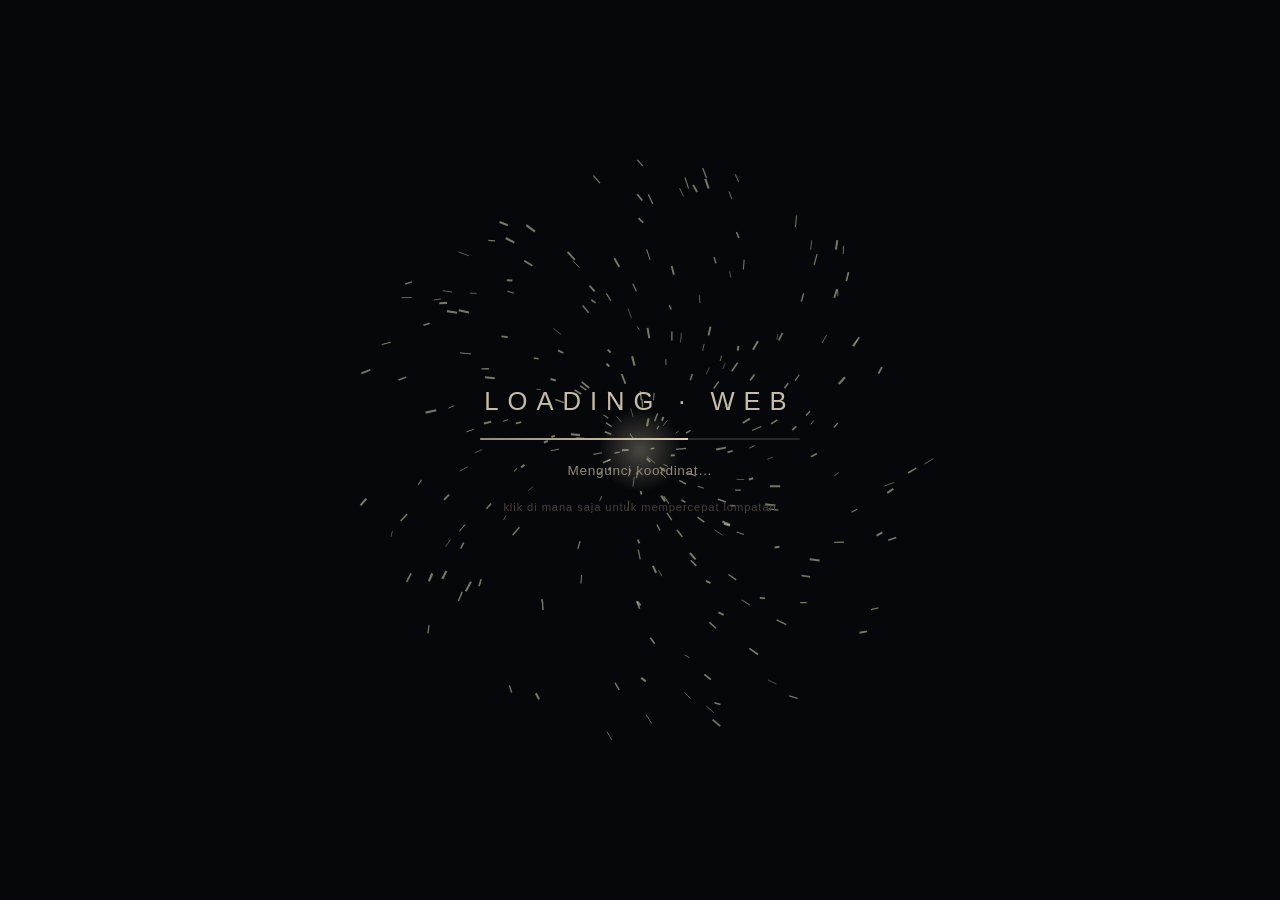
<file: index.html>
<!DOCTYPE html>
<html lang="id">
<head>
<meta charset="UTF-8">
<meta name="viewport" content="width=device-width, initial-scale=1.0">
<title>Sanul's Web</title>

<style>
  html, body {
    margin: 0;
    padding: 0;
    background: #05070a;
    height: 100%;
    overflow: hidden;
  }

  #loader {
    position: fixed;
    inset: 0;
    background: #05070a;
    display: flex;
    align-items: center;
    justify-content: center;
    overflow: hidden;
    transition: opacity 0.6s ease;
  }

  #loader.hidden {
    opacity: 0;
    pointer-events: none;
  }

  #loaderCanvas {
    position: absolute;
    inset: 0;
    width: 100%;
    height: 100%;
  }

  #loaderCenter {
    position: relative;
    z-index: 2;
    display: flex;
    flex-direction: column;
    align-items: center;
    gap: 1.4rem;
    text-align: center;
    padding: 0 1.5rem;
    font-family: 'Segoe UI', Tahoma, Geneva, Verdana, sans-serif;
  }

  #loaderMark {
    font-size: clamp(1.1rem, 2.6vw, 1.6rem);
    letter-spacing: 0.35em;
    color: #DFD0B8;
    text-transform: uppercase;
    opacity: 0.9;
  }

  #loaderStatus {
    font-size: 0.85rem;
    color: #948979;
    min-height: 1.2em;
    letter-spacing: 0.05em;
  }

  #loaderBarTrack {
    width: min(60vw, 320px);
    height: 2px;
    background: rgba(148, 137, 121, 0.25);
    border-radius: 2px;
    overflow: hidden;
    position: relative;
  }

  #loaderBarFill {
    position: absolute;
    inset: 0;
    width: 0%;
    background: linear-gradient(90deg, #948979, #DFD0B8);
    box-shadow: 0 0 12px rgba(223, 208, 184, 0.6);
    transition: width 0.25s ease-out;
  }

  #loaderHint {
    font-size: 0.7rem;
    color: #4B4038;
    letter-spacing: 0.08em;
  }

  @media (prefers-reduced-motion: reduce) {
    #loader { transition: opacity 0.2s linear; }
  }
</style>
</head>
<body>

  <!-- ============ SPLASH LOADING SCREEN ============ -->
  <!-- Halaman ini HANYA splash. Setelah animasi selesai,
       otomatis pindah ke home.html. -->
  <div id="loader">
    <canvas id="loaderCanvas"></canvas>
    <div id="loaderCenter">
      <div id="loaderMark">LOADING&nbsp;&middot;&nbsp;WEB</div>
      <div id="loaderBarTrack"><div id="loaderBarFill"></div></div>
      <div id="loaderStatus">Menyalakan mesin&hellip;</div>
      <div id="loaderHint">klik di mana saja untuk mempercepat lompatan</div>
    </div>
  </div>

  <script>
    (function() {
      const DESTINATION = 'home.html';

      const loader = document.getElementById('loader');
      const canvas = document.getElementById('loaderCanvas');
      const ctx = canvas.getContext('2d');
      const barFill = document.getElementById('loaderBarFill');
      const statusEl = document.getElementById('loaderStatus');

      const reduceMotion = window.matchMedia('(prefers-reduced-motion: reduce)').matches;

      let W, H, cx, cy;
      function resize() {
        W = canvas.width = window.innerWidth;
        H = canvas.height = window.innerHeight;
        cx = W / 2;
        cy = H / 2;
      }
      resize();
      window.addEventListener('resize', resize);

      const messages = [
        'Menyalakan mesin…',
        'Mengkalibrasi navigasi…',
        'Mengunci koordinat…',
        'Melompat ke hyperspace…'
      ];

      const STAR_COUNT = 260;
      let stars = [];

      function makeStar() {
        const angle = Math.random() * Math.PI * 2;
        const radius = Math.random() * Math.max(W, H) * 0.6 + 20;
        return {
          angle,
          baseRadius: radius,
          speed: Math.random() * 0.6 + 0.3,
          size: Math.random() * 1.6 + 0.6,
          hue: Math.random() * 40 + 40
        };
      }

      function initStars() {
        stars = [];
        for (let i = 0; i < STAR_COUNT; i++) stars.push(makeStar());
      }
      initStars();

      let progress = 0;
      let warpBoost = 0;
      let launched = false;
      let msgIndex = 0;

      function setStatus(i) {
        if (i !== msgIndex && i < messages.length) {
          msgIndex = i;
          statusEl.textContent = messages[i];
        }
      }

      loader.addEventListener('click', () => {
        warpBoost = Math.min(warpBoost + 0.35, 1.2);
      });

      function draw() {
        ctx.clearRect(0, 0, W, H);
        const pull = Math.min(progress + warpBoost, 1);

        stars.forEach(s => {
          const r = s.baseRadius * (1 - pull) + 2;
          s.angle += 0.0015 * s.speed * (1 + pull * 6);

          const x = cx + Math.cos(s.angle) * r;
          const y = cy + Math.sin(s.angle) * r;

          const streak = pull * 18 * s.speed;
          const tailX = cx + Math.cos(s.angle - 0.02) * (r + streak);
          const tailY = cy + Math.sin(s.angle - 0.02) * (r + streak);

          ctx.strokeStyle = `hsla(${s.hue}, 100%, 90%, ${0.15 + pull * 0.5})`;
          ctx.lineWidth = s.size;
          ctx.beginPath();
          ctx.moveTo(tailX, tailY);
          ctx.lineTo(x, y);
          ctx.stroke();
        });

        const glowR = 4 + pull * 60;
        const grad = ctx.createRadialGradient(cx, cy, 0, cx, cy, glowR);
        grad.addColorStop(0, `rgba(223, 208, 184, ${0.5 * pull})`);
        grad.addColorStop(1, 'rgba(223, 208, 184, 0)');
        ctx.fillStyle = grad;
        ctx.beginPath();
        ctx.arc(cx, cy, glowR, 0, Math.PI * 2);
        ctx.fill();

        warpBoost *= 0.96;
      }

      function animateLoader() {
        if (launched) return;
        draw();
        requestAnimationFrame(animateLoader);
      }

      if (reduceMotion) {
        canvas.style.display = 'none';
      } else {
        animateLoader();
      }

      const MIN_DURATION = 1800;
      const start = performance.now();

      function tick() {
        const elapsed = performance.now() - start;
        progress = Math.min(elapsed / MIN_DURATION, 1);

        barFill.style.width = (progress * 100).toFixed(0) + '%';
        setStatus(Math.min(messages.length - 1, Math.floor(progress * messages.length)));

        if (progress >= 1 && !launched) {
          launched = true;
          finishAndRedirect();
          return;
        }
        requestAnimationFrame(tick);
      }
      requestAnimationFrame(tick);

      function finishAndRedirect() {
        setStatus(messages.length - 1);
        barFill.style.width = '100%';
        setTimeout(() => {
          loader.classList.add('hidden');
          // Navigasi SETELAH fade-out selesai, bukan bersamaan,
          // supaya home.html mulai dari layar yang benar-benar bersih
          // dan cursor.js di sana tidak rebutan dengan transisi ini.
          setTimeout(() => {
            window.location.href = DESTINATION;
          }, 650);
        }, 250);
      }
    })();
  </script>

</body>
</html>
</file>
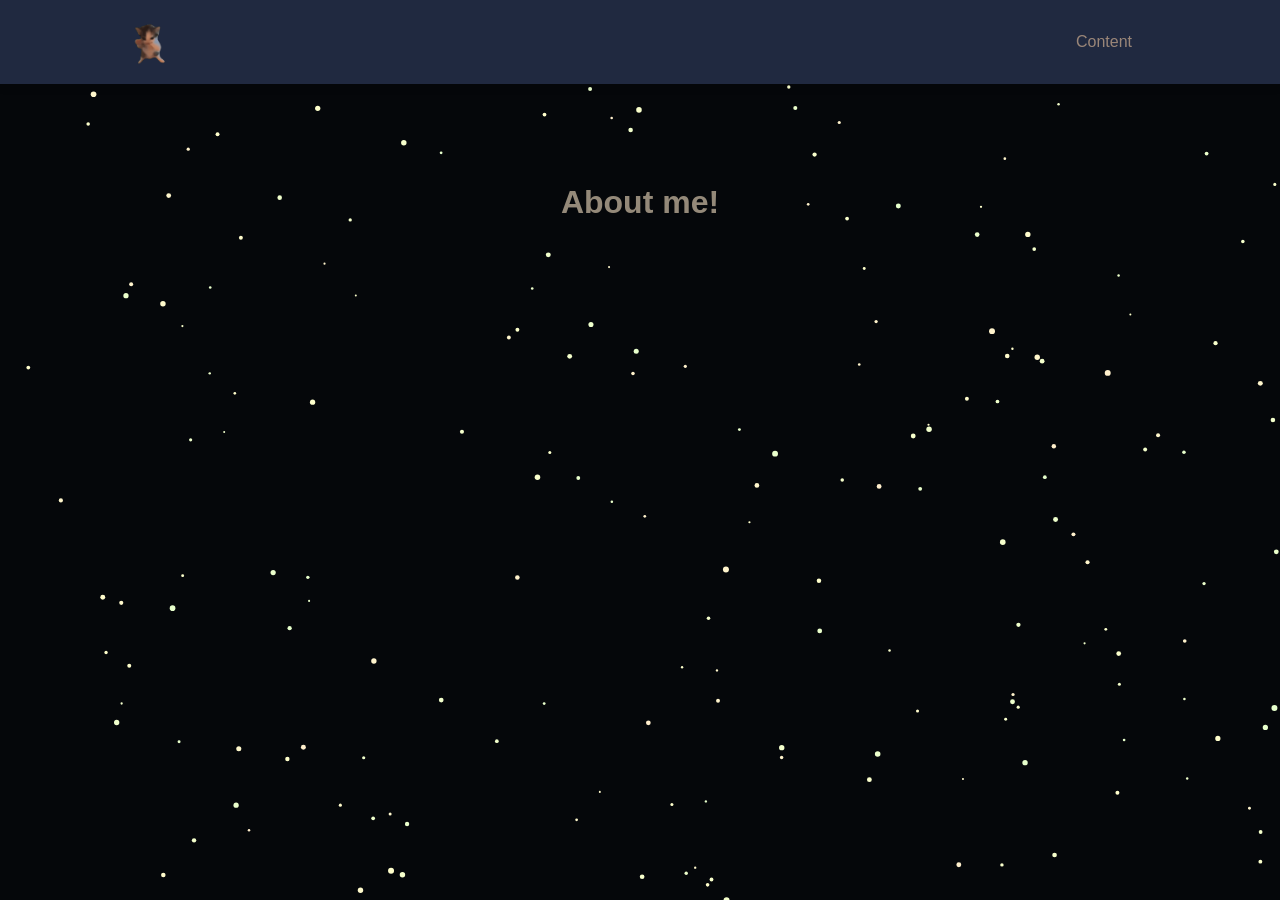
<file: aboutme.html>
<!DOCTYPE html>

<html lang="id">
    <head>
        <meta charset="UTF-8">
        <meta name="viewport" content="width=device-width, initial-scale=1.0">
        <link rel="stylesheet" href="style.css">
        <title>Sanul's Web</title>
    </head>
    <body>
        <nav class="navbar">
        <div class="logo">
            <a href="index.html"><img src="kicau-maniaa.gif" title="homeicon" width="50px" height="50px"></a>
        </div> 
            <ul class="nav-links">
                <li><a href="content.html">Content</a></li>
            </ul>
            <div class="menu-toggle" id="mobile-menu">
                <span class="bar"></span>
                <span class="bar"></span>
                <span class="bar"></span>
            </div>
        </nav>
        <div style="padding: 100px 20px; text-align: center;">
            <h1>About me!</h1>
        </div>
<script>
    const menu = document.querySelector('#mobile-menu');
    const menuLinks = document.querySelector('.nav-links');

    menu.addEventListener('click', function() {
        // Menambah atau menghapus class 'active' saat diklik
        menuLinks.classList.toggle('active');
        
        // Opsional: Animasi burger jadi silang (X)
        menu.classList.toggle('is-active');
    });
</script>
<canvas id="canvas"></canvas>
<script src="cursor.js"></script>
    </body>
</html>
</file>
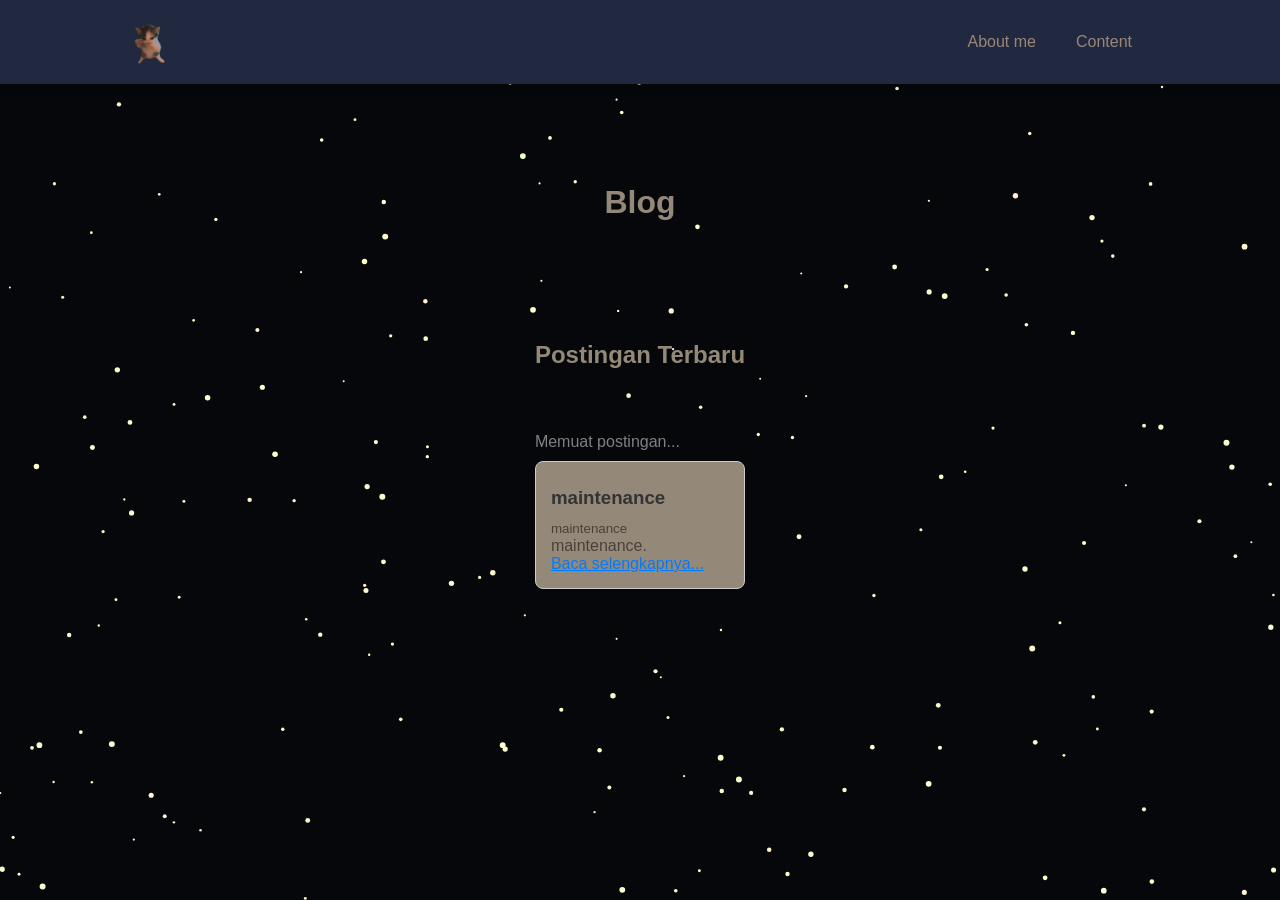
<file: blog.html>
<!DOCTYPE html>

<html lang="id">
    <head>
        <meta charset="UTF-8">
        <meta name="viewport" content="width=device-width, initial-scale=1.0">
        <link rel="stylesheet" href="style.css">
        <title>Sanul's Web</title>
    </head>
    <body>
        <nav class="navbar">
        <div class="logo">
            <a href="index.html"><img src="kicau-maniaa.gif" title="homeicon" width="50px" height="50px"></a>
        </div> 
            <ul class="nav-links">
                <li><a href="aboutme.html">About me</a></li>
                <li><a href="content.html">Content</a></li>
            </ul>
            <div class="menu-toggle" id="mobile-menu">
                <span class="bar"></span>
                <span class="bar"></span>
                <span class="bar"></span>
            </div>
        </nav>
        <div style="padding: 100px 20px; text-align: center;">
            <h1>Blog</h1>
        </div>
<section class="content">
        <h2>Postingan Terbaru</h2>
        <div id="post-container">
            <!-- JavaScript akan mengisi bagian ini secara otomatis -->
            <p style="color: gray;">Memuat postingan...</p>
        </div>
    </section>
<script>
    // 1. Ambil data dari file JSON
    fetch('posts.json')
    
        .then(response => response.json())
        .then(data => {
            const container = document.getElementById('post-container');
            
            // 2. Ambil 2-3 postingan terbaru saja
            const latestPosts = data.slice(0, 3); 

            // 3. Masukkan ke dalam HTML
            latestPosts.forEach(post => {
                const card = `
                    <div class="post-card" style="border: 1px solid #ccc; padding: 15px; margin: 10px 0; border-radius: 8px;">
                        <h3>${post.judul}</h3>
                        <p><small>${post.tanggal}</small></p>
                        <p>${post.ringkasan}</p>
                        <a href="${post.link}" style="color: #007bff;">Baca selengkapnya...</a>
                    </div>
                `;
                container.innerHTML += card;
            });
        })
        .catch(error => console.error('Gagal memuat postingan:', error));
</script>
<script>
    const menu = document.querySelector('#mobile-menu');
    const menuLinks = document.querySelector('.nav-links');

    menu.addEventListener('click', function() {
        // Menambah atau menghapus class 'active' saat diklik
        menuLinks.classList.toggle('active');
        
        // Opsional: Animasi burger jadi silang (X)
        menu.classList.toggle('is-active');
    });
</script>
<canvas id="canvas"></canvas>
<script src="cursor.js"></script>
    </body>
</html>
</file>
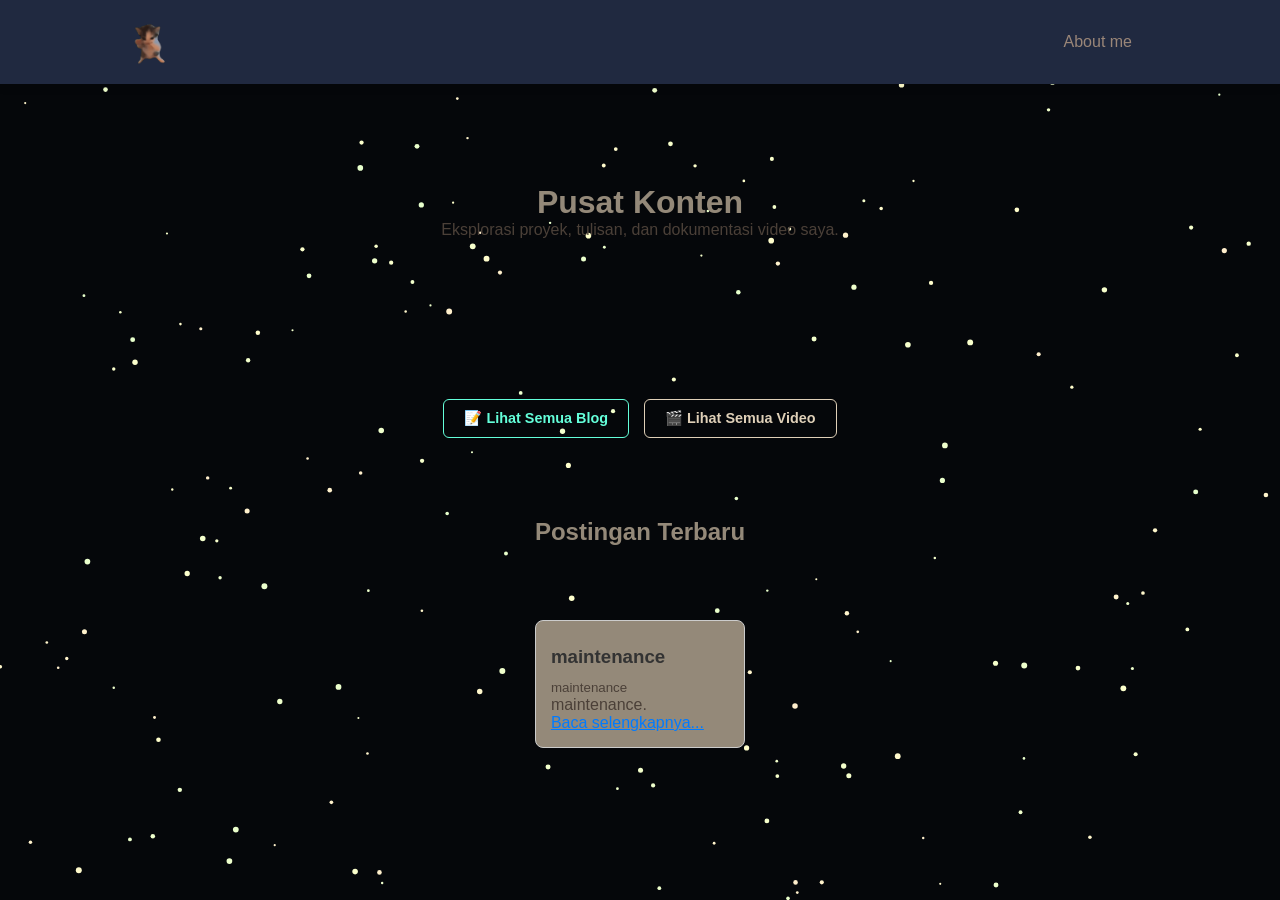
<file: content.html>
<!DOCTYPE html>

<html lang="id">
    <head>
        <meta charset="UTF-8">
        <meta name="viewport" content="width=device-width, initial-scale=1.0">
        <link rel="stylesheet" href="style.css">

        <title>Sanul's Web - Content</title>
    </head>
    <body>
        <nav class="navbar">
        <div class="logo">
            <a href="index.html"><img src="kicau-maniaa.gif" title="homeicon" width="50px" height="50px"></a>
        </div> 
            <ul class="nav-links">
                <li><a href="aboutme.html">About me</a></li>
            </ul>
            <div class="menu-toggle" id="mobile-menu">
                <span class="bar"></span>
                <span class="bar"></span>
                <span class="bar"></span>
            </div>
        </nav>
        <div style="padding: 100px 20px; text-align: center;">
        <h1>Pusat Konten</h1>
        <p>Eksplorasi proyek, tulisan, dan dokumentasi video saya.</p>
        </div>
    <header class="content-header">
        <div class="nav-buttons">
            <a href="blog.html" class="btn btn-blog">
                <span class="icon">📝</span> Lihat Semua Blog
            </a>
            <a href="video.html" class="btn btn-video">
                <span class="icon">🎬</span> Lihat Semua Video
            </a>
        </div>
    </header>

<section class="content">
        <h2>Postingan Terbaru</h2>
        <div id="post-container">
            <!-- JavaScript akan mengisi bagian ini secara otomatis -->
        </div>
    </section>

<script>
    // 1. Ambil data dari file JSON
    fetch('posts.json')
        .then(response => response.json())
        .then(data => {
            const container = document.getElementById('post-container');
            
            // 2. Ambil 2-3 postingan terbaru saja
            const latestPosts = data.slice(0, 3); 

            // 3. Masukkan ke dalam HTML
            latestPosts.forEach(post => {
                const card = `
                    <div class="post-card" style="border: 1px solid #ccc; padding: 15px; margin: 10px 0; border-radius: 8px;">
                        <h3>${post.judul}</h3>
                        <p><small>${post.tanggal}</small></p>
                        <p>${post.ringkasan}</p>
                        <a href="${post.link}" style="color: #007bff;">Baca selengkapnya...</a>
                    </div>
                `;
                container.innerHTML += card;
            });
        })
        .catch(error => console.error('Gagal memuat postingan:', error));
</script>

<script>
    const menu = document.querySelector('#mobile-menu');
    const menuLinks = document.querySelector('.nav-links');

    menu.addEventListener('click', function() {
        // Menambah atau menghapus class 'active' saat diklik
        menuLinks.classList.toggle('active');
        
        // Opsional: Animasi burger jadi silang (X)
        menu.classList.toggle('is-active');
    });
</script>
<canvas id="canvas"></canvas>
<script src="cursor.js"></script>
    </body>
</html>
</file>
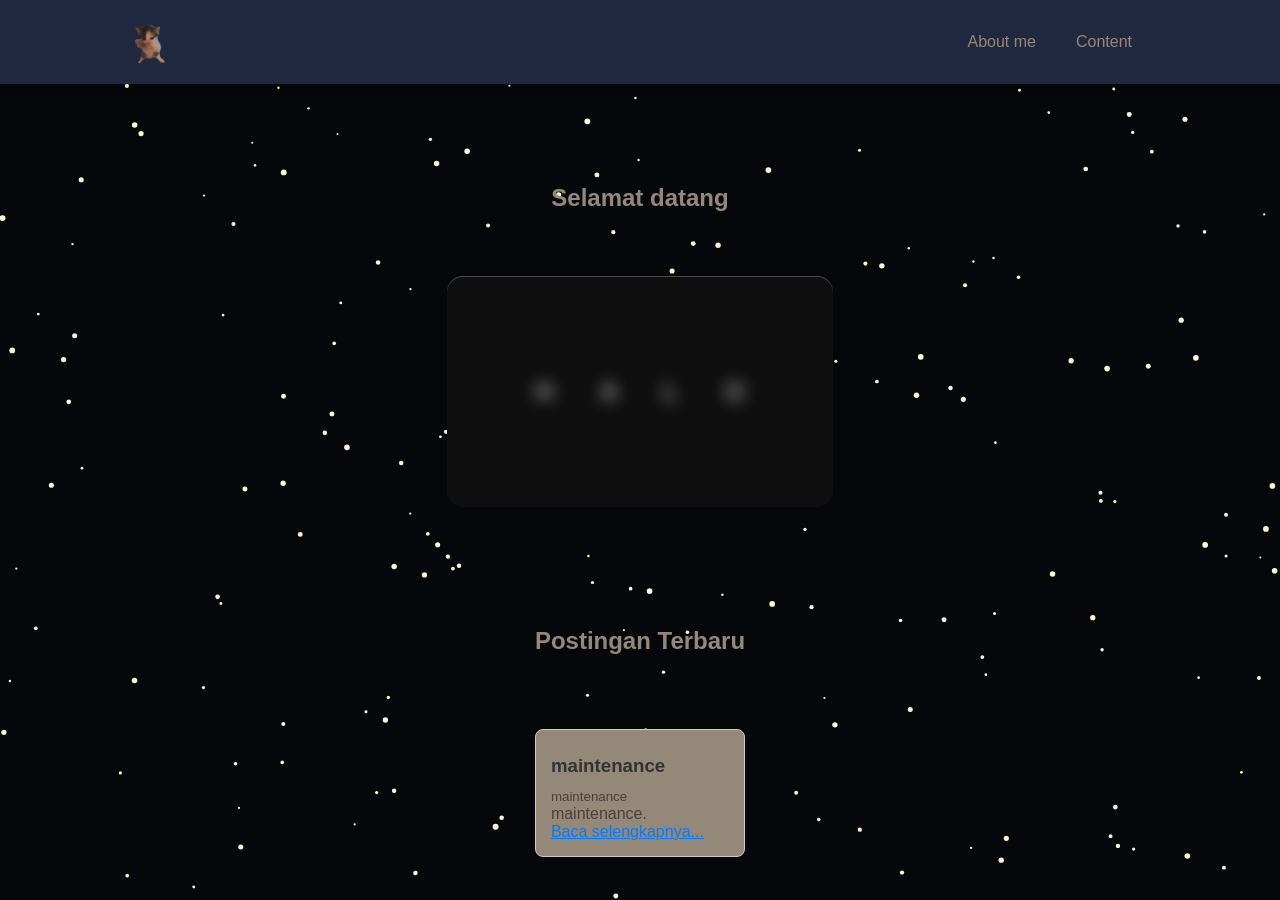
<file: home.html>
<!DOCTYPE html>

<html lang="id">
    <head>
        <meta charset="UTF-8">
        <meta name="viewport" content="width=device-width, initial-scale=1.0">
        <link rel="stylesheet" href="style.css">
        <title>Sanul's Web</title>
    </head>
    <body>

</div>
        <nav class="navbar">
        <div class="logo">
            <a href="index.html"><img src="kicau-maniaa.gif" title="homeicon" width="50px" height="50px"></a>
        </div> 
            <ul class="nav-links">
                <li><a href="aboutme.html">About me</a></li>
                <li><a href="content.html">Content</a></li>
            </ul>
            <div class="menu-toggle" id="mobile-menu">
                <span class="bar"></span>
                <span class="bar"></span>
                <span class="bar"></span>
            </div>
        </nav>
        <div style="padding: 100px 20px; text-align: center;">
            <section>
  <h1>Selamat datang</h1>
  <ul class="code">
    <li tabindex="0" class="digit">
      <span>H</span>
    </li>
    <li tabindex="0" class="digit">
      <span>A</span>
    </li>
    <li tabindex="0" class="digit">
      <span>L</span>
    </li>
    <li tabindex="0" class="digit">
      <span>O</span>
    </li>
  </ul>
</section>
        </div>
<section class="content">
        <h2>Postingan Terbaru</h2>
        <div id="post-container">
            
        </div>
    </section>
<canvas id="canvas"></canvas>
<script src="cursor.js"></script>

<div>
<script>
    // 1. Ambil data dari file JSON
    fetch('posts.json')
        .then(response => response.json())
        .then(data => {
            const container = document.getElementById('post-container');
            
            // 2. Ambil 2-3 postingan terbaru saja
            const latestPosts = data.slice(0, 3); 

            // 3. Masukkan ke dalam HTML
            latestPosts.forEach(post => {
                const card = `
                    <div class="post-card" style="border: 1px solid #ccc; padding: 15px; margin: 10px 0; border-radius: 8px;">
                        <h3>${post.judul}</h3>
                        <p><small>${post.tanggal}</small></p>
                        <p>${post.ringkasan}</p>
                        <a href="${post.link}" style="color: #007bff;">Baca selengkapnya...</a>
                    </div>
                `;
                container.innerHTML += card;
            });
        })
        .catch(error => console.error('Gagal memuat postingan:', error));
</script>

<script>
    const menu = document.querySelector('#mobile-menu');
    const menuLinks = document.querySelector('.nav-links');

    menu.addEventListener('click', function() {
        // Menambah atau menghapus class 'active' saat diklik
        menuLinks.classList.toggle('active');
        
        // Opsional: Animasi burger jadi silang (X)
        menu.classList.toggle('is-active');
    });
</script>
</div>
    </body>

</html>
</file>
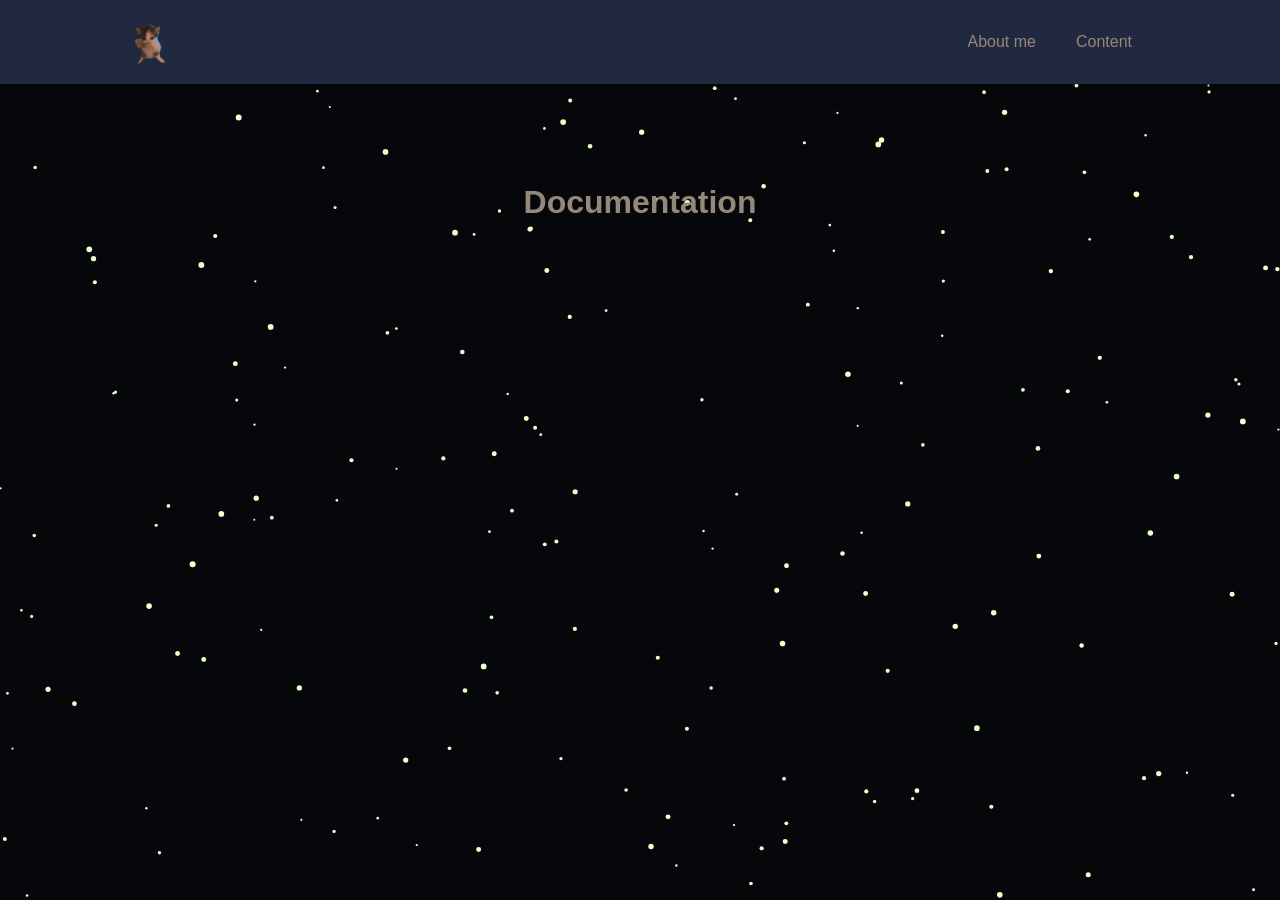
<file: video.html>
<!DOCTYPE html>

<html lang="id">
    <head>
        <meta charset="UTF-8">
        <meta name="viewport" content="width=device-width, initial-scale=1.0">
        <link rel="stylesheet" href="style.css">
        <title>Sanul's Web</title>
    </head>
    <body>
        <nav class="navbar">
        <div class="logo">
            <a href="index.html"><img src="kicau-maniaa.gif" title="homeicon" width="50px" height="50px"></a>
        </div> 
            <ul class="nav-links">
                <li><a href="aboutme.html">About me</a></li>
                <li><a href="content.html">Content</a></li>
            </ul>
            <div class="menu-toggle" id="mobile-menu">
                <span class="bar"></span>
                <span class="bar"></span>
                <span class="bar"></span>
            </div>
        </nav>
        <div style="padding: 100px 20px; text-align: center;">
            <h1>Documentation</h1>
        </div>

        <script>
    const menu = document.querySelector('#mobile-menu');
    const menuLinks = document.querySelector('.nav-links');

    menu.addEventListener('click', function() {
        // Menambah atau menghapus class 'active' saat diklik
        menuLinks.classList.toggle('active');
        
        // Opsional: Animasi burger jadi silang (X)
        menu.classList.toggle('is-active');
    });
</script>
<canvas id="canvas"></canvas>
<script src="cursor.js"></script>
    </body>
</html>
</file>
<file: style.css>
/* --- bar 
body {
    background-color: #222831 ; /* Dark Blue 
    color: #393E46;
    line-height: 1.6;
}*/

#site {
  opacity: 0;
  transition: opacity 1s ease;
}
#site.revealed {
  opacity: 1;
}

* {
  box-sizing: border-box;
}


section {
  display: grid;
  gap: 4rem;
  align-items: center;
  justify-content: center;
}


.code {
  font-size: 3rem;
  display: flex;
  flex-wrap: nowrap;
  color: hsl(0 0% 100%);
  border-radius: 1rem;
  background: hsl(0 0% 6%);
  justify-content: center;
  box-shadow: 0 1px hsl(0 0% 100% / 0.25) inset;
}

.code:hover {
  cursor: grab;
}

.digit {
  display: flex;
  height: 100%;
  padding: 5.5rem 1rem;
}

.digit:focus-visible {
  outline-color: hsl(0 0% 50% / 0.25);
  outline-offset: 1rem;
}

.digit span {
  scale: calc(var(--active, 0) + 0.5);
  filter: blur(calc((1 - var(--active, 0)) * 1rem));
  transition: scale calc(((1 - var(--active, 0)) + 0.2) * 1s), filter calc(((1 - var(--active, 0)) + 0.2) * 1s);
}

ul {
  padding: 0;
  margin: 0;
}

.digit:first-of-type {
  padding-left: 5rem;
}
.digit:last-of-type {
  padding-right: 5rem;
}

:root {
  --lerp-0: 1; /* === sin(90deg) */
  --lerp-1: calc(sin(50deg));
  --lerp-2: calc(sin(45deg));
  --lerp-3: calc(sin(35deg));
  --lerp-4: calc(sin(25deg));
  --lerp-5: calc(sin(15deg));
}

.digit:is(:hover, :focus-visible) {
  --active: var(--lerp-0);
}
.digit:is(:hover, :focus-visible) + .digit,
.digit:has(+ .digit:is(:hover, :focus-visible)) {
  --active: var(--lerp-1);
}
.digit:is(:hover, :focus-visible) + .digit + .digit,
.digit:has(+ .digit + .digit:is(:hover, :focus-visible)) {
  --active: var(--lerp-2);
}
.digit:is(:hover, :focus-visible) + .digit + .digit + .digit,
.digit:has(+ .digit + .digit + .digit:is(:hover, :focus-visible)) {
  --active: var(--lerp-3);
}
.digit:is(:hover, :focus-visible) + .digit + .digit + .digit + .digit,
.digit:has(+ .digit + .digit + .digit + .digit:is(:hover, :focus-visible)) {
  --active: var(--lerp-4);
}
.digit:is(:hover, :focus-visible) + .digit + .digit + .digit + .digit + .digit,
.digit:has(+ .digit + .digit + .digit + .digit + .digit:is(:hover, :focus-visible)) {
  --active: var(--lerp-5);
}

h1 {
    color: #948979;
}

h5  {
    color: #948979;
}

h2 {
    color: #948979;
}

p {
    color: #4B4038;
}

.card:hover {
    border-color: #DFD0B8;
    transform: scale(1.02);
}

.post-card {
    background: #948979;
    padding: 20px;
    margin-bottom: 20px;
    border-radius: 10px;
    transition: transform 0.3s;
}
.post-date {
    font-size: 0.8rem;
    color: #4B4038;
}

.post-card h3 {
    margin: 10px 0;
    color: #333333;
}

.bar {
    width: 25px;
    height: 3px;
    background-color: #CAAA98; /* Warna putih agar terlihat di dark mode */
    border-radius: 3px;
    transition: 0.3s;
}


.read-more {
    display: inline-block;
    margin-top: 15px;
    text-decoration: none;
    color: #CAAA98;
    font-weight: bold;
}

.nav-links a {
    text-decoration: none;
    color: #9A8678;
    font-size: 1rem;
    font-weight: 500;
    transition: color 0.3s ease;
}

/* Efek Hover pada Link */
.nav-links a:hover {
    color: #CAAA98; /* Warna biru saat kursor di atasnya */
}

/*button konten*/

:root {
    --card-bg: #1e1e1e;        /* Abu-abu kartu */
    --border-soft: #333333;    /* Garis pembatas halus */
    --text-head: #4B4038;      /* Putih judul */
    --text-para: #a0a0a0;      /* Abu-abu teks deskripsi */
    --accent-blog: #64ffda;    /* Aksen Blog (Mint) */
    --accent-video: #DFD0B8;   /* Aksen Video (Orange Api/Wisanggeni) */
}


/* Header di bawah Navbar */
.content-header {
    text-align: center;
    padding: 60px 20px;
}

.content-header h1 {
    color: var(--text-head);
    font-size: 2rem;
    margin-bottom: 25px;
}

/* Container Tombol Utama */
.nav-buttons {
    display: flex;
    justify-content: center;
    gap: 15px;
}

.btn {
    padding: 10px 20px;
    border-radius: 6px;
    text-decoration: none;
    font-weight: bold;
    font-size: 0.9rem;
    transition: 0.3s ease;
}

.btn-blog {
    border: 1px solid var(--accent-blog);
    color: var(--accent-blog);
}

.btn-video {
    border: 1px solid var(--accent-video);
    color: var(--accent-video);
}

.btn:hover {
    background: rgba(255, 255, 255, 0.05);
    transform: translateY(-2px);
}

/* Grid Pembungkus Postingan */
.container {
    max-width: 1100px;
    margin: 0 auto;
    padding: 40px 20px;
}

.content-grid {
    display: grid;
    grid-template-columns: repeat(auto-fill, minmax(300px, 1fr));
    gap: 20px;
}

/* Style Kartu Umum */
.card {
    background: var(--card-bg);
    border: 1px solid var(--border-soft);
    border-radius: 12px;
    padding: 20px;
    transition: 0.3s ease;
    display: flex;
    flex-direction: column;
}


/* Tag Pembeda (Blog/Video) */
.tag {
    font-size: 0.7rem;
    font-weight: bold;
    text-transform: uppercase;
    margin-bottom: 15px;
    display: inline-block;
}

.tag-blog { color: var(--accent-blog); }
.tag-video { color: var(--accent-video); }

/* Isi Kartu */
.card h3 {
    color: var(--text-head);
    margin-bottom: 10px;
    font-size: 1.2rem;
}

.card p {
    font-size: 0.9rem;
    line-height: 1.5;
    flex-grow: 1; /* Supaya tinggi teks sama rata */
}

/* Link di dalam kartu */
.card-link {
    margin-top: 20px;
    text-decoration: none;
    font-size: 0.85rem;
    font-weight: bold;
    color: var(--text-head);
}

.card-link:hover {
    text-decoration: underline;
}


/* Blog Post Cards */
.content {
    max-width: 800px;
    margin: 0 auto;
    padding: 20px;
}


.post-card:hover {
    transform: translateY(-5px);
}

/* Reset Dasar */
* {
    margin: 0;
    padding: 0;
    box-sizing: border-box;
    font-family: 'Segoe UI', Tahoma, Geneva, Verdana, sans-serif;
    
}

/* Container Navbar */
.navbar {
    display: flex;
    justify-content: space-between; /* Membagi ruang antara logo, menu, dan tombol */
    align-items: center;
    padding: 15px 10%;
    background-color: #202940; /* Warna latar putih bersih */
    box-shadow: 0 2px 10px rgba(0, 0, 0, 0.1); /* Bayangan halus di bawah */
    position: sticky;
    top: 0;
    z-index: 1000;
}

/* Style Logo */


/* Link Navigasi */
.nav-links {
    list-style: none;
    display: flex;
}

.nav-links li {
    margin: 0 20px;
}


/* Sembunyikan burger di layar besar */
.menu-toggle {
    display: none;
    cursor: pointer;
    flex-direction: column;
    gap: 5px;
}


/* --- Pengaturan Layar HP (Mobile) --- */
@media screen and (max-width: 768px) {
    .menu-toggle {
        display: flex; /* Munculkan burger */
    }

    .nav-links {
        display: none; /* Sembunyikan menu bawaan */
        flex-direction: column;
        width: 100%;
        background-color: #C08552; /* Warna abu-abu bar kamu */
        position: absolute;
        top: 60px; /* Jarak dari atas bar */
        left: 0;
        border-bottom: 1px solid #333;
        padding: 20px 0;
    }

    /* Class tambahan saat menu dibuka (akan dipicu oleh JavaScript) */
    .nav-links.active {
        display: flex;
    }

    .nav-buttons {
        flex-direction: column;
        align-items: center;
    }
    .btn { width: 80%; text-align: center; }

}

/* Menghilangkan margin bawaan browser */
#canvas {
    position: fixed; /* Bintang tetap di posisi layar saat scroll */
    top: 0;
    left: 0;
    width: 100%;
    height: 100%;
    z-index: -1; /* PENTING: Meletakkan bintang di bawah konten website */
    background-color: #05070a;
}
#spaceCanvas {
    position: fixed;
    top: 0;
    left: 0;
    width: 100%;
    height: 100%;
    z-index: 5; /* Di atas bintang (#canvas z-index -1), tapi di bawah teks */
    pointer-events: none;
}
body {
    margin: 0;
    padding: 0;
    /* overflow: hidden;  <-- HAPUS baris ini agar bisa scroll */
}        /* style.css 
html, body {
    cursor: none; /* Sembunyikan kursor bawaan Windows/Chrome 
}

/* Pastikan semua link dan tombol juga menyembunyikan kursor 
a, button, .menu-toggle {
    cursor: none;
}

/* Supaya canvas tidak mengganggu scroll 
canvas {
    display: block;
} */
</file>
